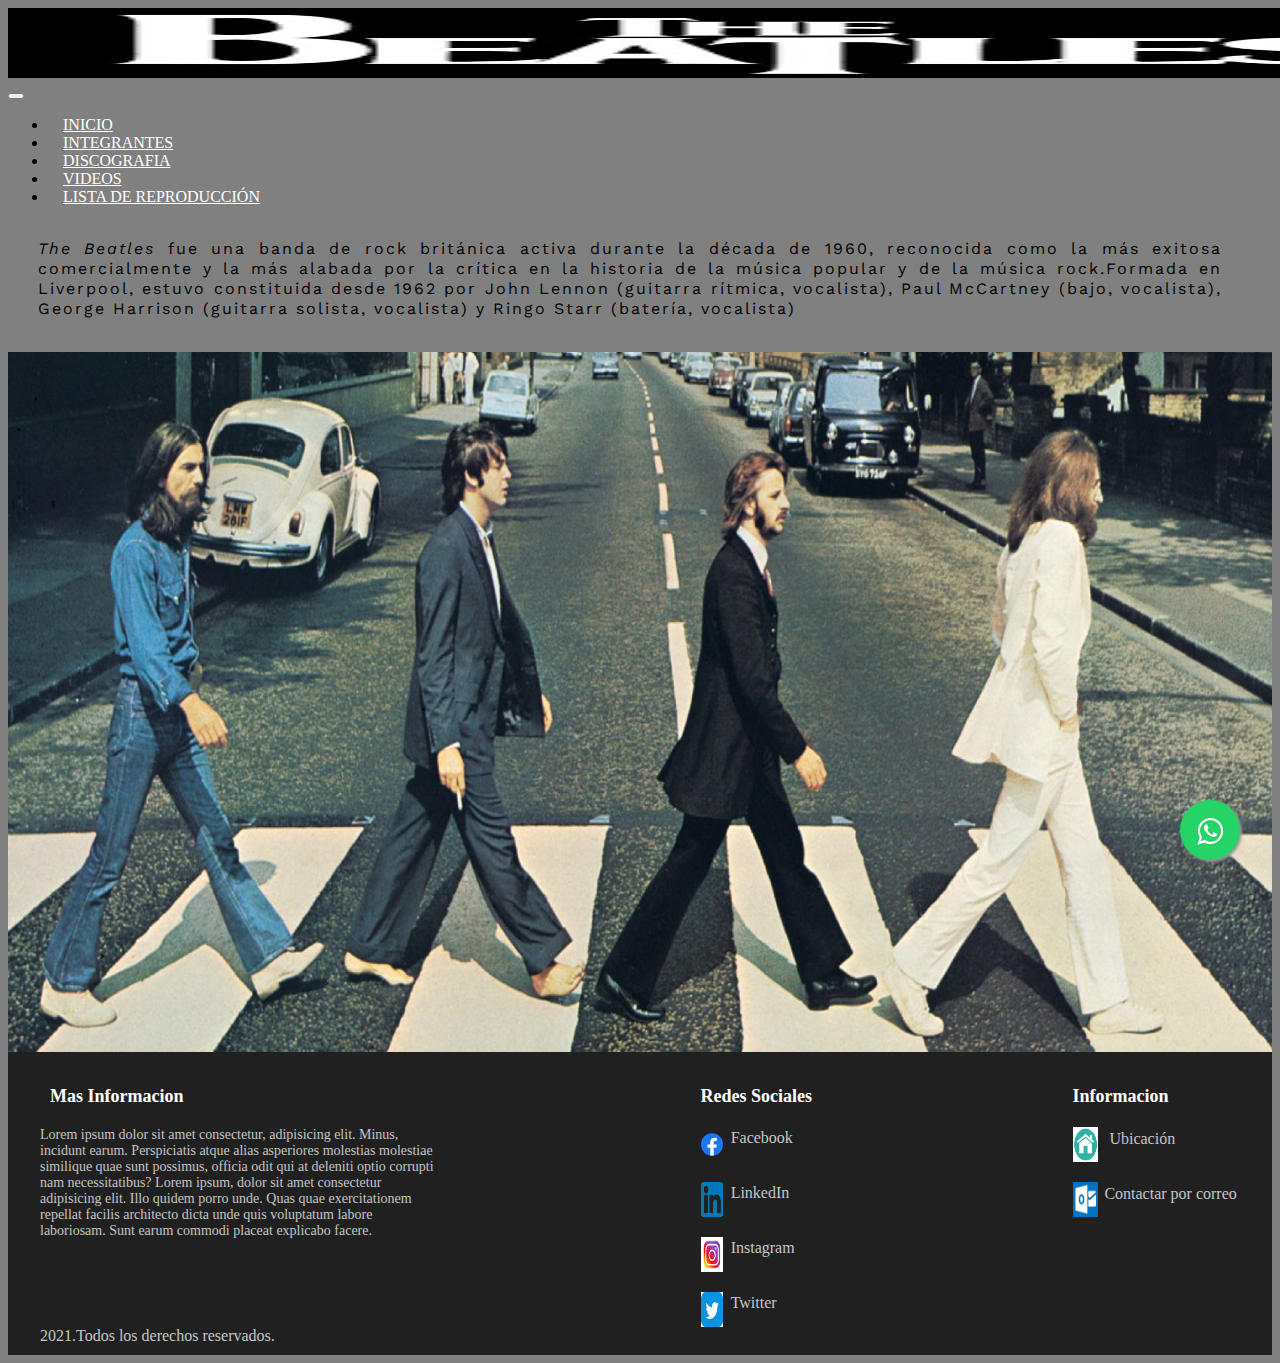
<file: index.html>
<!DOCTYPE html>
<html lang="en">
<head>
    <meta charset="UTF-8">
    <meta http-equiv="X-UA-Compatible" content="IE=edge">
    <meta name="viewport" content="width=device-width, initial-scale=1.0">
    
    <!-- favicon-->
    <link rel="shortcut icon" href="favicon.ico/TheBeatlesIcon.jpg" type="image/x-icon">

    <!-- Meta Tag / frases claves de 70 a 320 caracteres -->
    <meta name="description" content="Primer sitio web oficial de la banda de Rock 
    británica mas popular y reconocida mundialmente, liderada por Pual McCartney y 
    John Lennon">

    <!-- keyWord (18)-->
    <meta name="keywords" content=" The Beatles, Paul McCartney, John Lennon, Ringo Starr, Goerge Harrison
    rock and roll, Liverpool, The Carven Club, banda británica,help, yellow submarine, 
    beatlemania">

    <!-- Open graph-->
    <meta property="og:type" content="website">
    <meta property="og:site_name" content="The Beatles">
    <meta property="og:title" content="The Beatles | banda de rock británica">
    <meta property="og:description" content="Primer sitio web oficial de la banda de Rock 
    británica mas popular y reconocida mundialmente, liderada por Pual McCartney y 
    John Lennon">

    <!--Bootstrap-->
    <link href="https://cdn.jsdelivr.net/npm/bootstrap@5.1.3/dist/css/bootstrap.min.css" rel="stylesheet" integrity="sha384-1BmE4kWBq78iYhFldvKuhfTAU6auU8tT94WrHftjDbrCEXSU1oBoqyl2QvZ6jIW3" crossorigin="anonymous">
    
    <!--CSS-->
    <link rel="stylesheet" href="./css/estilo.css">

    <!-- de 35 a 65 caracteres-->
    <title>The Beatles | banda de rock británica</title>    
</head>
<body>
<!--NAVBAR-->
    <nav class="navbar navbar-expand-lg navbar-dark bg-black">
        <div class="container-fluid">
            <a class="navbar-brand" href="#"><img class="imagen-logo" src="./imagenes/BeatlesLogo.png" alt="logo Beatles"></a>
          <button class="navbar-toggler" type="button" data-bs-toggle="collapse" data-bs-target="#navbarNav" aria-controls="navbarNav" aria-expanded="false" aria-label="Toggle navigation">
            <span class="navbar-toggler-icon"></span>
          </button>
          <div class="collapse navbar-collapse" id="navbarNav">
            <ul class="navbar-nav">
              <li class="nav-item">
                <a class="nav-link active" href="./index.html">Inicio</a>
              </li>
              <li class="nav-item">
                <a class="nav-link active" href="./paginas/cantantes.html">Integrantes</a>
              </li>
              <li class="nav-item">
                <a class="nav-link active" href="./paginas/discos.html">Discografia</a>
              </li>
              <li class="nav-item">
                <a class="nav-link active" href="./paginas/videos.html">Videos</a>
              </li>
              <li class="nav-item">
                <a class="nav-link active" href="./paginas/listaReproduccion.html">Lista de Reproducción</a>
              </li>
            </ul>
          </div>
        </div>
      </nav>
<!-- FIN NAVBAR-->

<!--SECCION PRINCIPAL-->
<section class="seccion-principal">
  <div>
    <p>            
        <em>The Beatles</em> fue una banda de rock británica activa durante la década de 1960, 
        reconocida como la más exitosa comercialmente y la más alabada por la crítica en la 
        historia de la música popular y de la música rock.Formada en Liverpool, estuvo 
        constituida desde 1962 por John Lennon (guitarra rítmica, vocalista), Paul McCartney
        (bajo, vocalista), George Harrison (guitarra solista, vocalista) y Ringo Starr 
        (batería, vocalista)
    </p>
  </div>

  <div>
    <img class="imagen-central" src="imagenes/fondo los beatles.jpg" alt="">
  </div>
</section>




<!--INICIO FOOTER-->
      <footer>
        <div class="contenedor_todo_footer">
            <div class="contenedor">
                <div class="columna_1">
                    <h3> Mas Informacion</h3>
                        <p>
                            Lorem ipsum dolor sit amet consectetur, adipisicing elit. 
                            Minus, incidunt earum. Perspiciatis atque alias asperiores 
                            molestias molestiae similique quae sunt possimus, officia odit 
                            qui at deleniti optio corrupti nam necessitatibus?
                            Lorem ipsum, dolor sit amet consectetur adipisicing elit. Illo 
                            quidem porro unde. Quas quae exercitationem repellat facilis 
                            architecto dicta unde quis voluptatum labore laboriosam. 
                            Sunt earum commodi placeat explicabo facere.
                        </p>
                </div>
                <div class="columna_2">
                    <h3>Redes Sociales</h3>
                    <div class="filas">
                        <img src="./imagenes/Facebook_f_logo_(2019).svg" alt="logo de facebook">
                        <a class="nombreRed" href="https://www.facebook.com" target="blank">Facebook</a>
                    </div>
    
                    <div class="filas">
                        <img src="./imagenes/logolinkedin.png" alt="logo de linkedin">
                        <a class="nombreRed" href="https://ar.linkedin.com" target="blank">LinkedIn</a>                        
                    </div>
    
                    <div class="filas">
                        <img src="imagenes/instagram-1581266_1280.webp" alt="logo instagram">
                        <a class="nombreRed" href="https://www.instagram.com" target="blank">Instagram</a>
                    </div>

                    <div class="filas">
                        <img src="imagenes/twitter.png" alt="logo twitter">
                        <a class="nombreRed" href="https://twitter.com"target="blank">Twitter</a>
                    </div>
                </div>
                <div class="columna_3">
                    <h3>Informacion</h3>
                    <div class="row1">
                        <img src="imagenes/logo direccion1.png" alt="logo direccion">
                        <a class="nombreRed" href="https://www.google.com/maps/embed?pb=!1m14!1m8!1m3!1d4757.000719849113!2d-2.9899091!3d53.4058771!3m2!1i1024!2i768!4f13.1!3m3!1m2!1s0x487b212e349cd1c9%3A0x3b50330ca98cf538!2sThe%20Cavern%20Club!5e0!3m2!1ses!2sar!4v1645475006354!5m2!1ses!2sar" target="blanck">Ubicación</a>
                    </div>
                    <div class="row1">
                        <img src="imagenes/email.jpg" alt="email">
                        <a class="nombreRed1" href="mailto:ricardofornetti@hotmail.com.ar?Subject=Interesado%20en%20la%20página">Contactar por correo</a>
                    </div>

                    <div class="row1">
                        <a href="https://api.whatsapp.com/send?phone=5492604404920&text=Bienvenido a Beatlemania." class="float" target="_blank">
                        <i class="fa fa-whatsapp my-float"></i></a>
                  </div>
                    
                </div>
            </div>

        <div class="contenedor_footer">
            <div class="copyright">
                <label>2021.Todos los derechos reservados.</label>
            </div>
        </div>
      </div>  
    </footer> 
<!--FIN FOOTER-->


    <script src="https://cdn.jsdelivr.net/npm/bootstrap@5.1.3/dist/js/bootstrap.bundle.min.js" integrity="sha384-ka7Sk0Gln4gmtz2MlQnikT1wXgYsOg+OMhuP+IlRH9sENBO0LRn5q+8nbTov4+1p" crossorigin="anonymous"></script>
    <link rel="stylesheet" href="https://maxcdn.bootstrapcdn.com/font-awesome/4.5.0/css/font-awesome.min.css">
</body>
</html>
</file>
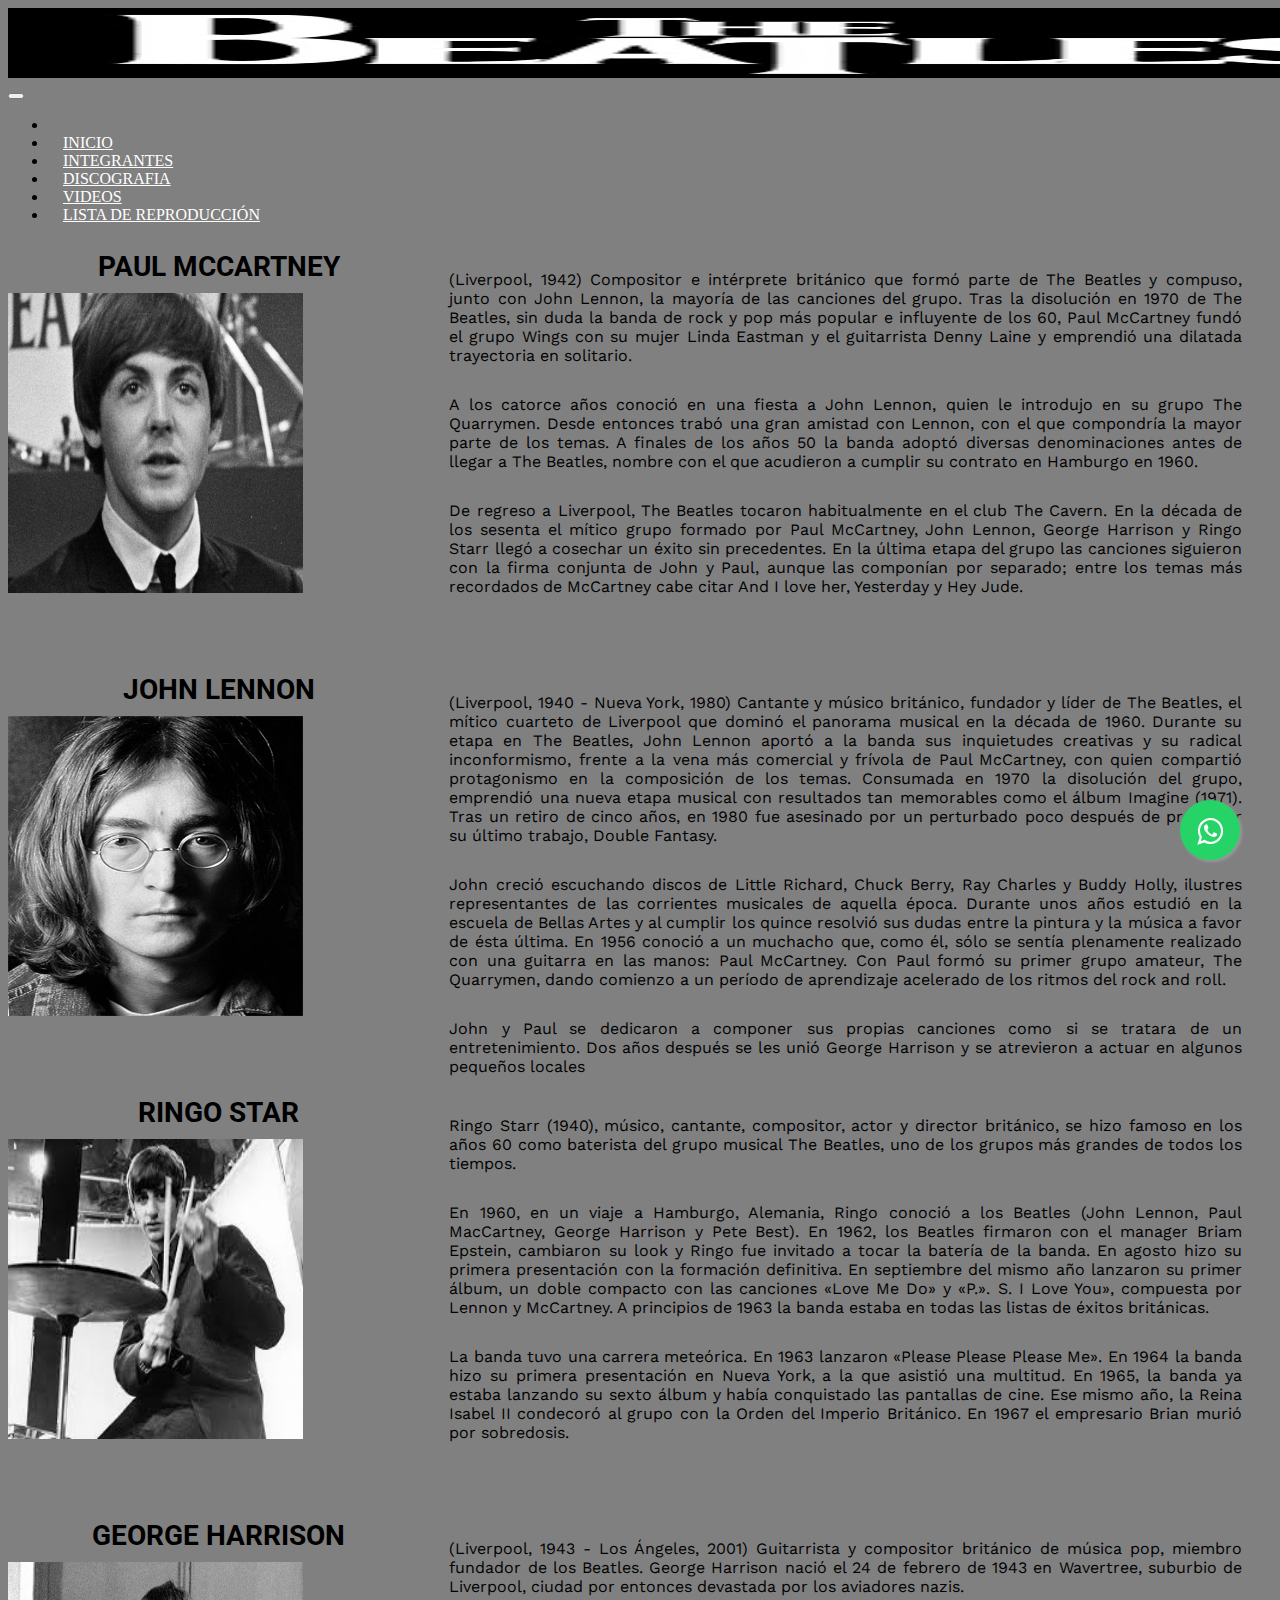
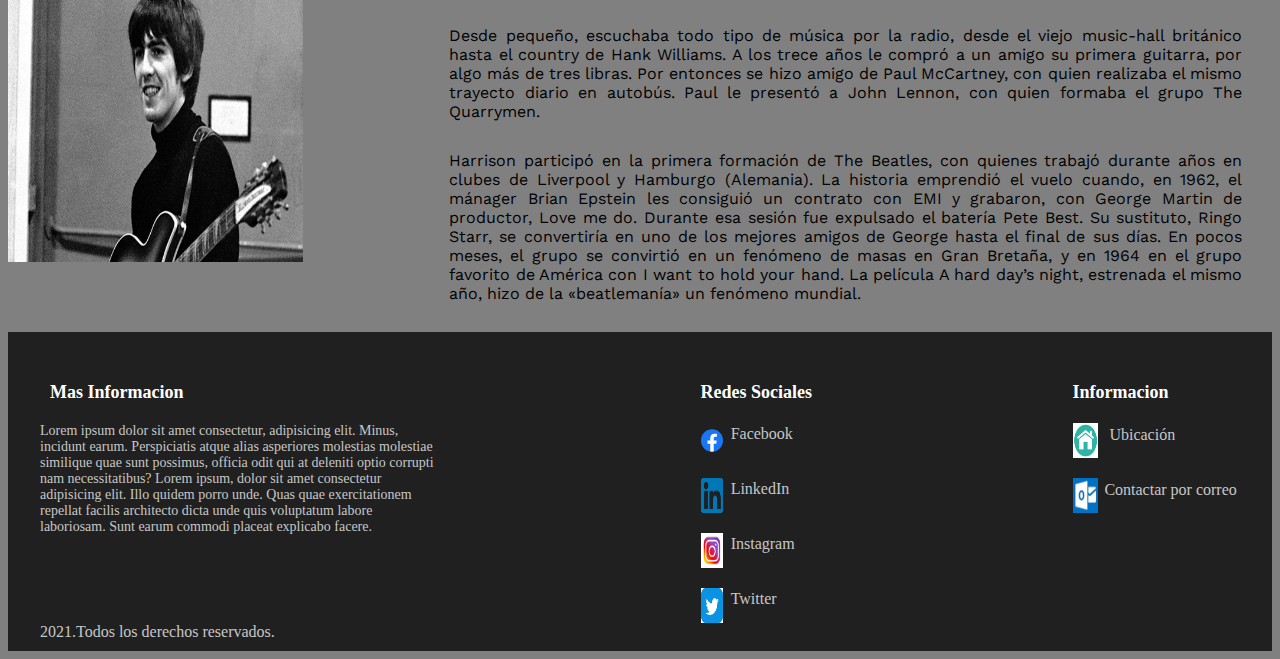
<file: paginas/cantantes.html>
<!DOCTYPE html>
<html lang="en">
<head>
    <meta charset="UTF-8">
    <meta http-equiv="X-UA-Compatible" content="IE=edge">
    <meta name="viewport" content="width=device-width, initial-scale=1.0">
    
    <!-- favicon-->
    <link rel="shortcut icon" href="../favicon.ico/integrantesFavicon.ico" type="image/x-icon">

    <!-- Meta Tag / frases claves de 70 a 320 caracteres -->
    <meta name="description" content="Integrantes de la banda británica de rock The Beatles, 
      compuesta por Paul-McCartney, John Lennon, George Harrinson y Ringo Starr. 
      La banda, formada en la ciudad de Liverpool, dio sus primeros pasos en The Caver Club, 
      un club nocturno de dicha ciudad">

    <!-- keyWord (18)-->
    <meta name="keywords" content=" The Beatles, Paul McCartney, John Lennon, Ringo Starr, Goerge Harrison
      rock and roll, Liverpool, The Carven Club, banda británica, primeros pasos, 
      identidad musical, cantante, compositor,vocalista, guitarrista, baterista, beatlemania">

    <!-- Open graph-->
    <meta property="og:type" content="website">
    <meta property="og:site_name" content="The Beatles">
    <meta property="og:title" content="The Beatles | Integrantes de la banda">
    <meta property="og:description" content="Integrantes de la banda británica de rock The Beatles, 
      compuesta por Paul-McCartney, John Lennon, George Harrinson y Ringo Starr. 
      La banda, formada en la ciudad de Liverpool, dio sus primeros pasos en The Caver Club, 
      un club nocturno de dicha ciudad">


    <!--Bootstrap-->
    <link href="https://cdn.jsdelivr.net/npm/bootstrap@5.1.3/dist/css/bootstrap.min.css" rel="stylesheet" integrity="sha384-1BmE4kWBq78iYhFldvKuhfTAU6auU8tT94WrHftjDbrCEXSU1oBoqyl2QvZ6jIW3" crossorigin="anonymous">
    
    <!--CSS-->
    <link rel="stylesheet" href="../css/estilo.css">

    <title>The Beatles | Integrantes de la banda</title>
</head>
<body>

<!--NAVBAR-->
<nav class="navbar navbar-expand-lg navbar-dark bg-black">
  <div class="container-fluid">
      <a class="navbar-brand" href="#"><img class="imagen-logo" src="../imagenes/BeatlesLogo.png" alt="logo Beatles"></a>
    <button class="navbar-toggler" type="button" data-bs-toggle="collapse" data-bs-target="#navbarNav" aria-controls="navbarNav" aria-expanded="false" aria-label="Toggle navigation">
      <span class="navbar-toggler-icon"></span>
    </button>
    <div class="collapse navbar-collapse" id="navbarNav">
      <ul class="navbar-nav">
        <li class="nav-item">
          <li class="nav-item">
            <a class="nav-link active" href="../index.html">Inicio</a>
          </li>
          <li class="nav-item">
          <a class="nav-link active" href="./cantantes.html">Integrantes</a>
        </li>
        <li class="nav-item">
          <a class="nav-link active" href="./discos.html">Discografia</a>
        </li>
        <li class="nav-item">
          <a class="nav-link active" href="./videos.html">Videos</a>
        </li>
        <li class="nav-item">
          <a class="nav-link active" href="./listaReproduccion.html">Lista de Reproducción</a>
        </li>
      </ul>
    </div>
  </div>
</nav>
<!-- FIN NAVBAR--> 
    



<!--INICIO INTEGRANTES-->

<div class="grid-cantantes text-center">
        <div class="div1 border"> 
          <figcaption class="nombre">paul mccartney</figcaption>
          <img class="foto" src="../imagenes/integrantes/paulMccartney.jpg" alt="foto de Paul-McCartney">
        </div>
        <div class="div2 border">
          <div>
            <article class="article">
              (Liverpool, 1942) Compositor e intérprete británico que formó parte de The Beatles 
              y compuso, junto con John Lennon, la mayoría de las canciones del grupo. Tras la 
              disolución en 1970 de The Beatles, sin duda la banda de rock y pop más popular e 
              influyente de los 60, Paul McCartney fundó el grupo Wings con su mujer Linda Eastman 
              y el guitarrista Denny Laine y emprendió una dilatada trayectoria en solitario.
            </article>
            <article class="article">
              A los catorce años conoció en una fiesta a John Lennon, quien le introdujo en su 
              grupo The Quarrymen. Desde entonces trabó una gran amistad con Lennon, con el que 
              compondría la mayor parte de los temas. A finales de los años 50 la banda adoptó 
              diversas denominaciones antes de llegar a The Beatles, nombre con el que acudieron 
              a cumplir su contrato en Hamburgo en 1960.
            </article>
            <article class="article">
              De regreso a Liverpool, The Beatles tocaron habitualmente en el club The Cavern. 
              En la década de los sesenta el mítico grupo formado por Paul McCartney, 
              John Lennon, George Harrison y Ringo Starr llegó a cosechar un éxito sin 
              precedentes. En la última etapa del grupo las canciones siguieron con la firma 
              conjunta de John y Paul, aunque las componían por separado; entre los temas más 
              recordados de McCartney cabe citar And I love her, Yesterday y Hey Jude. 
            </article>
          </div> 
        </div>
        <div class="div3 div1 border"> 
          <figcaption class="nombre">JOHN LENNON</figcaption>
          <img class="foto" src="../imagenes/integrantes/johnLennon.jpg" alt="foto John Lennon">
        </div>
        <div class="div4 div2 border"> 
          <div>
            <article class="article">
              (Liverpool, 1940 - Nueva York, 1980) Cantante y músico británico, fundador y 
              líder de The Beatles, el mítico cuarteto de Liverpool que dominó el panorama 
              musical en la década de 1960. Durante su etapa en The Beatles, John Lennon aportó 
              a la banda sus inquietudes creativas y su radical inconformismo, frente a la vena 
              más comercial y frívola de Paul McCartney, con quien compartió protagonismo en la 
              composición de los temas. Consumada en 1970 la disolución del grupo, emprendió una 
              nueva etapa musical con resultados tan memorables como el álbum Imagine (1971). 
              Tras un retiro de cinco años, en 1980 fue asesinado por un perturbado poco después 
              de presentar su último trabajo, Double Fantasy.  
            </article>
            <article class="article">
              John creció escuchando discos de Little Richard, Chuck Berry, Ray Charles y Buddy 
              Holly, ilustres representantes de las corrientes musicales de aquella época. 
              Durante unos años estudió en la escuela de Bellas Artes y al cumplir los quince 
              resolvió sus dudas entre la pintura y la música a favor de ésta última. 
              En 1956 conoció a un muchacho que, como él, sólo se sentía plenamente realizado 
              con una guitarra en las manos: Paul McCartney. Con Paul formó su primer grupo 
              amateur, The Quarrymen, dando comienzo a un período de aprendizaje acelerado de los 
              ritmos del rock and roll.
            </article>
            <article class="article">
              John y Paul se dedicaron a componer sus propias canciones como si se tratara de 
              un entretenimiento. Dos años después se les unió George Harrison y se atrevieron a 
              actuar en algunos pequeños locales
            </article>
          </div>
        </div>
        <div class="div5 div1 border"> 
          <figcaption class="nombre">ringo star</figcaption>
          <img class="foto" src="../imagenes/integrantes/Ringo.jpg" alt="foto de Ringo Star">
        </div>
        <div class="div6 div2 border"> 
          <div>
            <article class="article">
              Ringo Starr (1940), músico, cantante, compositor, actor y director británico, 
              se hizo famoso en los años 60 como baterista del grupo musical The Beatles, uno de 
              los grupos más grandes de todos los tiempos.
            </article>
            <article class="article">
              En 1960, en un viaje a Hamburgo, Alemania, Ringo conoció a los Beatles 
              (John Lennon, Paul MacCartney, George Harrison y Pete Best). En 1962, los Beatles 
              firmaron con el manager Briam Epstein, cambiaron su look y Ringo fue invitado a 
              tocar la batería de la banda. En agosto hizo su primera presentación con la 
              formación definitiva. En septiembre del mismo año lanzaron su primer álbum, un 
              doble compacto con las canciones «Love Me Do» y «P.». S. I Love You», compuesta 
              por Lennon y McCartney. A principios de 1963 la banda estaba en todas las listas 
              de éxitos británicas.
            </article>
            <article class="article">
              La banda tuvo una carrera meteórica. En 1963 lanzaron «Please Please Please Me». 
              En 1964 la banda hizo su primera presentación en Nueva York, a la que asistió una 
              multitud. En 1965, la banda ya estaba lanzando su sexto álbum y había conquistado 
              las pantallas de cine. Ese mismo año, la Reina Isabel II condecoró al grupo con la 
              Orden del Imperio Británico. En 1967 el empresario Brian murió por sobredosis.
            </article>
          </div>
        </div>
        <div class="div7 div1 border"> 
          <figcaption class="nombre">george harrison</figcaption>
          <img class="foto" src="../imagenes/integrantes/georgeHarrinson.jpg" alt="foto de George Harrinson">
        </div>
        <div class="div8 div2 border"> 
          <article class="article">
            (Liverpool, 1943 - Los Ángeles, 2001) Guitarrista y compositor británico 
            de música pop, miembro fundador de los Beatles. George Harrison nació el 
            24 de febrero de 1943 en Wavertree, suburbio de Liverpool, ciudad por 
            entonces devastada por los aviadores nazis.
          </article>
          <article class="article">
            Desde pequeño, escuchaba todo tipo de música por la radio, desde el viejo 
            music-hall británico hasta el country de Hank Williams. A los trece años 
            le compró a un amigo su primera guitarra, por algo más de tres libras. 
            Por entonces se hizo amigo de Paul McCartney, con quien realizaba el mismo 
            trayecto diario en autobús. Paul le presentó a John Lennon, con quien 
            formaba el grupo The Quarrymen.
          </article>             
          <article class="article">
            Harrison participó en la primera formación de The Beatles, con quienes 
            trabajó durante años en clubes de Liverpool y Hamburgo (Alemania). 
            La historia emprendió el vuelo cuando, en 1962, el mánager Brian Epstein 
            les consiguió un contrato con EMI y grabaron, con George Martin de 
            productor, Love me do. Durante esa sesión fue expulsado el batería Pete 
            Best. Su sustituto, Ringo Starr, se convertiría en uno de los mejores 
            amigos de George hasta el final de sus días. En pocos meses, el grupo se 
            convirtió en un fenómeno de masas en Gran Bretaña, y en 1964 en el grupo 
            favorito de América con I want to hold your hand. La película A hard day’s 
            night, estrenada el mismo año, hizo de la «beatlemanía» un fenómeno mundial.
          </article>
        </div>
    </div>
    
<!--FIN INTEGRANTES-->

<!--INICIO FOOTER-->
<footer>
  <div class="contenedor_todo_footer">
      <div class="contenedor">
          <div class="columna_1">
              <h3> Mas Informacion</h3>
                  <p>
                      Lorem ipsum dolor sit amet consectetur, adipisicing elit. 
                      Minus, incidunt earum. Perspiciatis atque alias asperiores 
                      molestias molestiae similique quae sunt possimus, officia odit 
                      qui at deleniti optio corrupti nam necessitatibus?
                      Lorem ipsum, dolor sit amet consectetur adipisicing elit. Illo 
                      quidem porro unde. Quas quae exercitationem repellat facilis 
                      architecto dicta unde quis voluptatum labore laboriosam. 
                      Sunt earum commodi placeat explicabo facere.
                  </p>
          </div>
          <div class="columna_2">
              <h3>Redes Sociales</h3>
              <div class="filas">
                  <img src="../imagenes/Facebook_f_logo_(2019).svg" alt="logo de facebook">
                  <a class="nombreRed" href="https://www.facebook.com" target="blank">Facebook</a>
              </div>

              <div class="filas">
                  <img src="../imagenes/logolinkedin.png" alt="logo de linkedin">
                  <a class="nombreRed" href="https://ar.linkedin.com" target="blank">LinkedIn</a>                        
              </div>

              <div class="filas">
                  <img src="../imagenes/instagram-1581266_1280.webp" alt="logo instagram">
                  <a class="nombreRed" href="https://www.instagram.com" target="blank">Instagram</a>
              </div>

              <div class="filas">
                  <img src="../imagenes/twitter.png" alt="logo twitter">
                  <a class="nombreRed" href="https://twitter.com"target="blank">Twitter</a>
              </div>
          </div>
          <div class="columna_3">
              <h3>Informacion</h3>
              <div class="row1">
                  <img src="../imagenes/logo direccion1.png" alt="logo direccion">
                  <a class="nombreRed" href="https://www.google.com/maps/embed?pb=!1m14!1m8!1m3!1d4757.000719849113!2d-2.9899091!3d53.4058771!3m2!1i1024!2i768!4f13.1!3m3!1m2!1s0x487b212e349cd1c9%3A0x3b50330ca98cf538!2sThe%20Cavern%20Club!5e0!3m2!1ses!2sar!4v1645475006354!5m2!1ses!2sar" target="blanck">Ubicación</a>
              </div>
              <div class="row1">
                  <img src="../imagenes/email.jpg" alt="email">
                  <a class="nombreRed1" href="mailto:ricardofornetti@hotmail.com.ar?Subject=Interesado%20en%20la%20página">Contactar por correo</a>
              </div>

              <div class="row1">
                  <a href="https://api.whatsapp.com/send?phone=5492604404920&text=Bienvenido a Beatlemania." class="float" target="_blank">
                  <i class="fa fa-whatsapp my-float"></i></a>
            </div>
              
          </div>
      </div>

  <div class="contenedor_footer">
      <div class="copyright">
          <label>2021.Todos los derechos reservados.</label>
      </div>
  </div>
</div>  
</footer> 
<!--FIN FOOTER-->


<script src="https://cdn.jsdelivr.net/npm/bootstrap@5.1.3/dist/js/bootstrap.bundle.min.js" integrity="sha384-ka7Sk0Gln4gmtz2MlQnikT1wXgYsOg+OMhuP+IlRH9sENBO0LRn5q+8nbTov4+1p" crossorigin="anonymous"></script>
<link rel="stylesheet" href="https://maxcdn.bootstrapcdn.com/font-awesome/4.5.0/css/font-awesome.min.css">
</body>
</html>
</file>
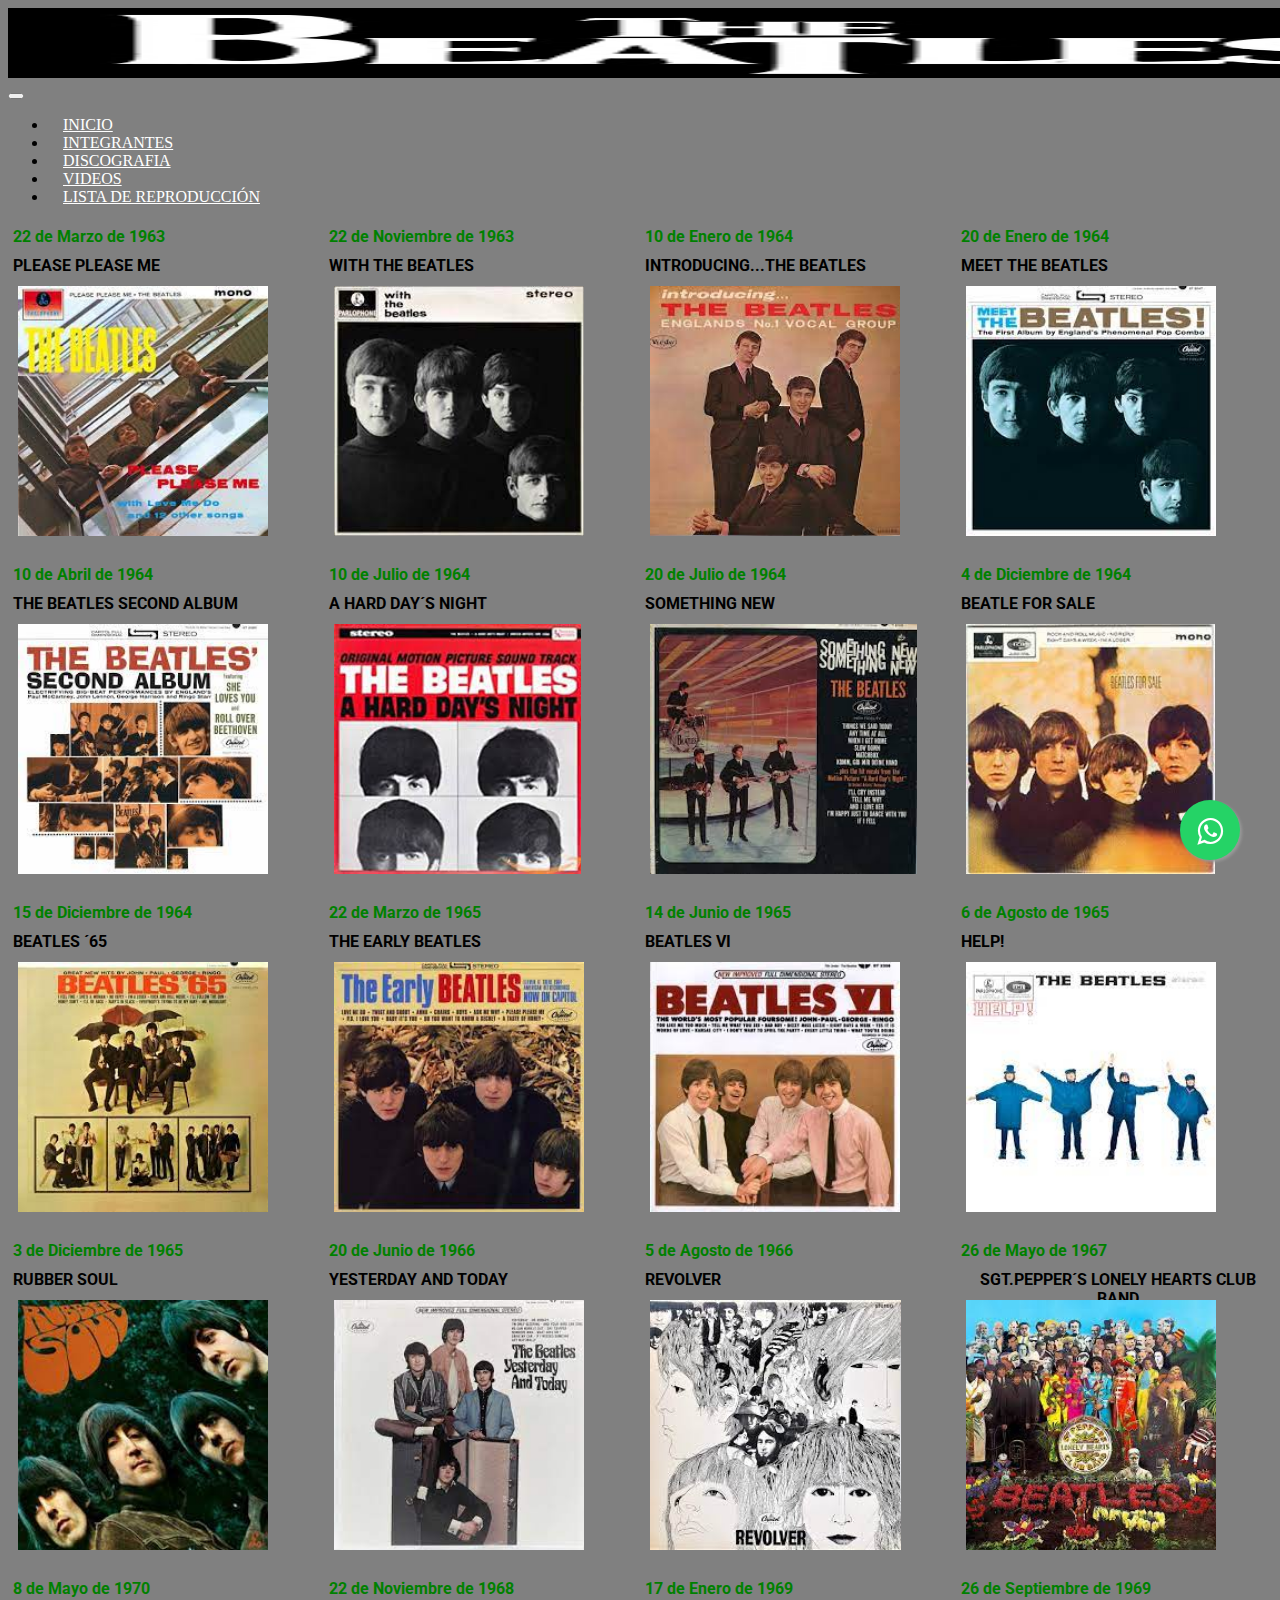
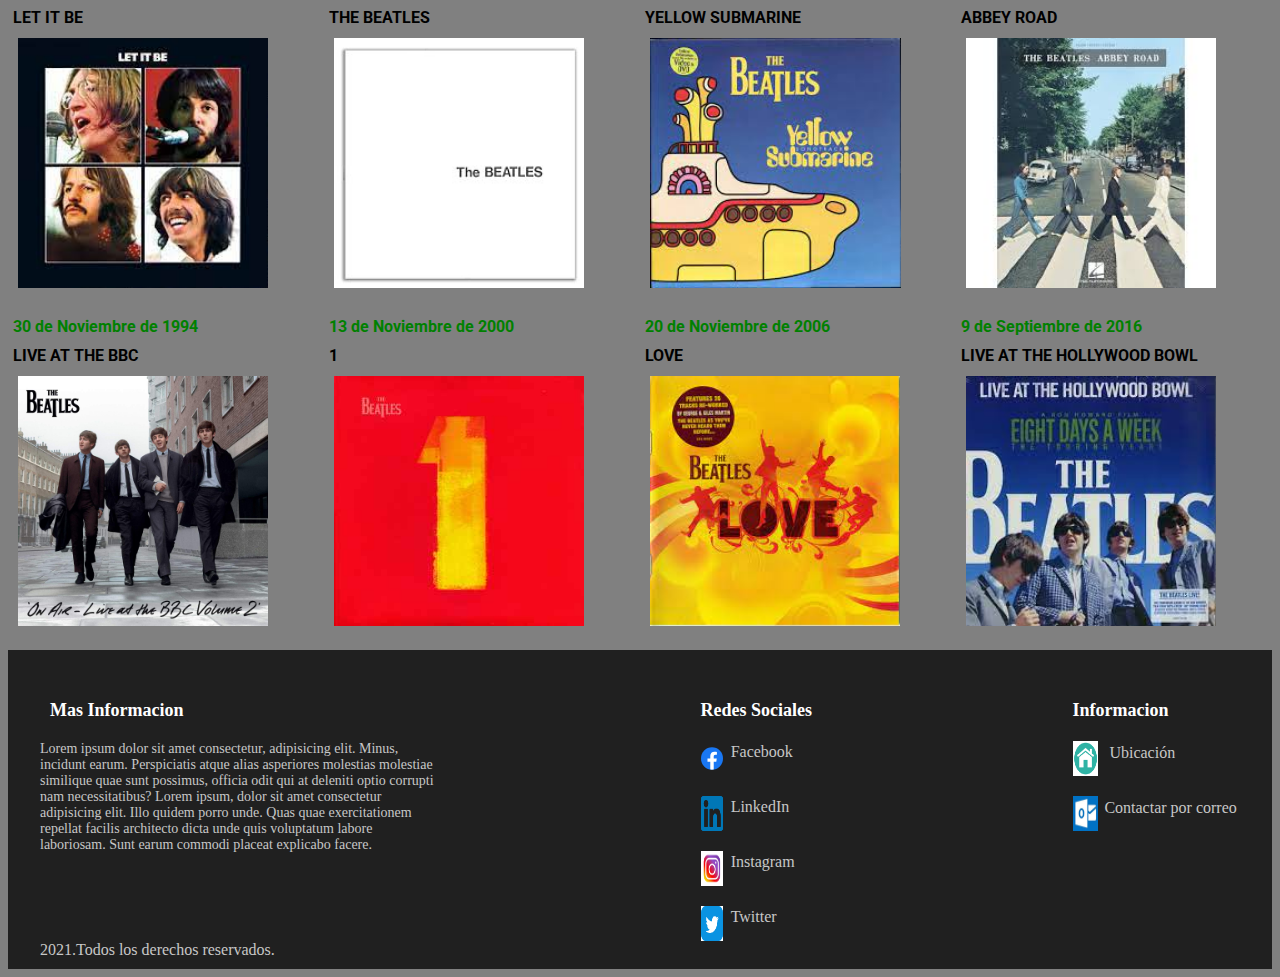
<file: paginas/discos.html>
<!DOCTYPE html>
<html lang="en">
<head>
    <meta charset="UTF-8">
    <meta http-equiv="X-UA-Compatible" content="IE=edge">
    <meta name="viewport" content="width=device-width, initial-scale=1.0">
    
    <!-- favicon-->
    <link rel="shortcut icon" href="../favicon.ico/discografiaFavicon.ico" type="image/x-icon">
    
    <!-- Meta Tag / frases claves de 70 a 320 caracteres -->
    <meta name="description" content="Desde su lanzamiento en el año 1962 hasta su ruptra 
    en 1970, la banda lanzó 17 discos, dejando un extenso legado para la historia de la 
    musica. Desde Please, please me, disco que lanzó a la banda a la fama en 1962 
    hasta su despedida con el disco Let It Be en 1970, la discografía completa de The 
    Beatles se conforma por 17 discos. La obra de The Beatles sin lugar a dudas ocupa un 
    lugar imborrable en la historia de la música">

    <!-- keyWord (18)-->
    <meta name="keywords" content=" The Beatles, Paul McCartney, John Lennon, Ringo Starr, Goerge Harrison
    rock and roll, Liverpool, The Carven Club, banda británica, discografia, lanzamiento, 
    Please please me, Let It Be, Abbey Road, cuatro fabulosos, beatlemania">

    <!-- Open graph-->
    <meta property="og:type" content="website">
    <meta property="og:site_name" content="The Beatles">
    <meta property="og:title" content="The Beatles | Integrantes de la banda">
    <meta property="og:description" content="Desde su lanzamiento en el año 1962 hasta su ruptra 
    en 1970, la banda lanzó 17 discos, dejando un extenso legado para la historia de la 
    musica. Desde Please, please me, disco que lanzó a la banda a la fama en 1962 
    hasta su despedida con el disco Let It Be en 1970, la discografía completa de The 
    Beatles se conforma por 17 discos. La obra de The Beatles sin lugar a dudas ocupa un 
    lugar imborrable en la historia de la música">

    <!--Bootstrap-->
    <link href="https://cdn.jsdelivr.net/npm/bootstrap@5.1.3/dist/css/bootstrap.min.css" rel="stylesheet" integrity="sha384-1BmE4kWBq78iYhFldvKuhfTAU6auU8tT94WrHftjDbrCEXSU1oBoqyl2QvZ6jIW3" crossorigin="anonymous">
    
    <!--CSS-->
    <link rel="stylesheet" href="../css/estilo.css">
    
    <title>The Beatles | Discografia completa de la banda</title>
</head>
<body>
<!--NAVBAR-->
<nav class="navbar navbar-expand-lg navbar-dark bg-black">
    <div class="container-fluid">
        <a class="navbar-brand" href="#"><img class="imagen-logo" src="../imagenes/BeatlesLogo.png" alt="logo Beatles"></a>
      <button class="navbar-toggler" type="button" data-bs-toggle="collapse" data-bs-target="#navbarNav" aria-controls="navbarNav" aria-expanded="false" aria-label="Toggle navigation">
        <span class="navbar-toggler-icon"></span>
      </button>
      <div class="collapse navbar-collapse" id="navbarNav">
        <ul class="navbar-nav">
            <li class="nav-item">
                <a class="nav-link active" href="../index.html">Inicio</a>
            </li>
          <li class="nav-item">
            <a class="nav-link active" href="./cantantes.html">Integrantes</a>
          </li>
          <li class="nav-item">
            <a class="nav-link active" href="./discos.html">Discografia</a>
          </li>
          <li class="nav-item">
            <a class="nav-link active" href="./videos.html">Videos</a>
          </li>
          <li class="nav-item">
            <a class="nav-link active" href="./listaReproduccion.html">Lista de Reproducción</a>
          </li>              
        </ul>
      </div>
    </div>
  </nav>
<!-- FIN NAVBAR-->    


<!--INICIO DISCOGRAFIA-->
<div class="discos text-center">
    <div class="div1 border"> 
        <figcaption class="fecha">22 de Marzo de 1963</figcaption>
        <figcaption class="titulo">Please Please Me</figcaption> 
        <img class="imagen animaciones" src="../imagenes/discos/PleaseMe.jpg" alt="disco please me">
    </div>
    <div class="div2 div1 border"> 
        <figcaption class="fecha">10 de Abril de 1964</figcaption>
        <figcaption class="titulo">The Beatles Second Album</figcaption> 
        <img class="imagen animaciones" src="../imagenes/discos/secondAlbun.jpg" alt="disco The Beatles Second Album">
    </div>
    <div class="div3 div1 border"> 
        <figcaption class="fecha"> 15 de Diciembre de 1964</figcaption>
        <figcaption class="titulo">Beatles ´65</figcaption> 
        <img class="imagen animaciones" src="../imagenes/discos/beatle65.jpg" alt="Beatles ´65">
    </div>
    <div class="div4 div1 border"> 
        <figcaption class="fecha">3 de Diciembre de 1965</figcaption>
        <figcaption class="titulo">Rubber Soul</figcaption> 
        <img class="imagen animaciones" src="../imagenes/discos/rubber.jpg" alt="Rubber Soul">
    </div>
    <div class="div5 div1 border"> 
        <figcaption class="fecha">22 de Marzo de 1965</figcaption>
        <figcaption class="titulo">The Early Beatles</figcaption> 
        <img class="imagen animaciones" src="../imagenes/discos/theEarlyBeatles.jpg" alt="The Early Beatles">
    </div>
    <div class="div6 div1 border"> 
        <figcaption class="fecha">20 de Junio de 1966</figcaption>
        <figcaption class="titulo">Yesterday and Today</figcaption>
        <img class="imagen animaciones" src="../imagenes/discos/yesterday.jpg" alt="Yesterday and Today">
    </div>
    <div class="div7 div1 border"> 
        <figcaption class="fecha">22 de Noviembre de 1963</figcaption>
        <figcaption class="titulo">With The Beatles</figcaption> 
        <img class="imagen animaciones" src="../imagenes/discos/withTheBeatles.jpg" alt="">
    </div>
    <div class="div8 div1 border"> 
        <figcaption class="fecha">10 de Julio de 1964</figcaption>
        <figcaption class="titulo">A Hard Day´s Night</figcaption>  
        <img class="imagen animaciones" src="../imagenes/discos/aHard.jpg" alt="disco A Hard Day´s Night">
    </div>
    <div class="div9 div1 border">
        <figcaption class="fecha"> 8 de Mayo de 1970</figcaption>
        <figcaption class="titulo">Let It Be</figcaption>  
        <img class="imagen animaciones" src="../imagenes/discos/letItBe.jpg" alt="Let It Be">
    </div>
    <div class="div10 div1 border"> 
        <figcaption class="fecha">30 de Noviembre de 1994</figcaption>
        <figcaption class="titulo">Live at the BBC</figcaption> 
        <img class="imagen animaciones" src="../imagenes/discos/liveAtTheBbc.jpg" alt="live at the bbc">
    </div>
    <div class="div11 div1 border"> 
        <figcaption class="fecha"> 22 de Noviembre de 1968</figcaption>
        <figcaption class="titulo">The BEATLES</figcaption> 
        <img class="imagen animaciones" src="../imagenes/discos/TheBeatles.png" alt="The BEATLES">
    </div>
    <div class="div12 div1 border"> 
        <figcaption class="fecha">13 de Noviembre de 2000</figcaption>
        <figcaption class="titulo">1</figcaption> 
        <img class="imagen animaciones" src="../imagenes/discos/one.jpg" alt="Abbey Road">
    </div>
    <div class="div13 div1 border"> 
    <figcaption class="fecha">10 de Enero de 1964</figcaption>
    <figcaption class="titulo">Introducing...The Beatles</figcaption> 
    <img class="imagen animaciones" src="../imagenes/discos/introducing.jpg" alt="introducing the beatles">
    </div>
    <div class="div14 div1 border"> 
        <figcaption class="fecha">20 de Julio de 1964</figcaption>
        <figcaption class="titulo">Something New</figcaption> 
        <img class="imagen animaciones" src="../imagenes/discos/something.jpg" alt="Something New">
    </div>
    <div class="div15 div1 border"> 
        <figcaption class="fecha">14 de Junio de 1965</figcaption>
        <figcaption class="titulo">Beatles VI</figcaption> 
        <img class="imagen animaciones" src="../imagenes/discos/beatlesVI.jpg" alt="Beatles VI">
    </div>
    <div class="div16 div1 border"> 
        <figcaption class="fecha"> 5 de Agosto de 1966</figcaption>
        <figcaption class="titulo"> Revolver</figcaption> 
        <img class="imagen animaciones" src="../imagenes/discos/revolver.jpg" alt="Revolver">
    </div>
    <div class="div17 div1 border"> 
        <figcaption class="fecha"> 17 de Enero de 1969</figcaption>
        <figcaption class="titulo">Yellow Submarine</figcaption> 
        <img class="imagen animaciones" src="../imagenes/discos/yellow.jpg" alt="Yellow Submarine">
    </div>
    <div class="div18 div1 border"> 
        <figcaption class="fecha"> 20 de Noviembre de 2006</figcaption>
        <figcaption class="titulo">Love</figcaption> 
        <img class="imagen animaciones" src="../imagenes/discos/love.jpg" alt="Love">
    </div>
    <div class="div19 div1 border"> 
        <figcaption class="fecha">20 de Enero de 1964</figcaption>
        <figcaption class="titulo">Meet The Beatles</figcaption> 
        <img class="imagen animaciones" src="../imagenes/discos/meet.jpg" alt="Meet The Beatles">
    </div>
    <div class="div20 div1 border"> 
        <figcaption class="fecha">4 de Diciembre de 1964</figcaption>
        <figcaption class="titulo">Beatle for Sale</figcaption> 
        <img class="imagen animaciones" src="../imagenes/discos/beatleForSale.jpg" alt="Beatle for Sale">
    </div>
    <div class="div21 div1 border"> 
        <figcaption class="fecha">6 de Agosto de 1965</figcaption>
        <figcaption class="titulo">Help!</figcaption> 
        <img class="imagen animaciones" src="../imagenes/discos/help.jpg" alt="Help!">
    </div>
    <div class="div22 div1 border"> 
        <figcaption class="fecha"> 26 de Mayo de 1967</figcaption>
        <figcaption class="titulo">Sgt.Pepper´s Lonely Hearts Club Band</figcaption> 
        <img class="imagen animaciones" src="../imagenes/discos/sgt.jpg" alt="Sgt.Pepper´s Lonely Hearts Club Band">
    </div>
    <div class="div23 div1 border"> 
        <figcaption class="fecha"> 26 de Septiembre de 1969</figcaption>
        <figcaption class="titulo">Abbey Road</figcaption> 
        <img class="imagen animaciones" src="../imagenes/discos/abbey.jpg" alt="Abbey Road">
    </div>
    <div class="div24 div1 border"> 
        <figcaption class="fecha">9 de Septiembre de 2016 </figcaption>
        <figcaption class="titulo">Live at the Hollywood Bowl</figcaption> 
        <img class="imagen animaciones" src="../imagenes/discos/liveAtTheHollywood.jpg" alt="live at the hollywood">
    </div> 
</div> 
<!--FIN DISCOGRAFIA-->

<!--INICIO FOOTER-->
<footer>
    <div class="contenedor_todo_footer">
        <div class="contenedor">
            <div class="columna_1">
                <h3> Mas Informacion</h3>
                    <p>
                        Lorem ipsum dolor sit amet consectetur, adipisicing elit. 
                        Minus, incidunt earum. Perspiciatis atque alias asperiores 
                        molestias molestiae similique quae sunt possimus, officia odit 
                        qui at deleniti optio corrupti nam necessitatibus?
                        Lorem ipsum, dolor sit amet consectetur adipisicing elit. Illo 
                        quidem porro unde. Quas quae exercitationem repellat facilis 
                        architecto dicta unde quis voluptatum labore laboriosam. 
                        Sunt earum commodi placeat explicabo facere.
                    </p>
            </div>
            <div class="columna_2">
                <h3>Redes Sociales</h3>
                <div class="filas">
                    <img src="../imagenes/Facebook_f_logo_(2019).svg" alt="logo de facebook">
                    <a class="nombreRed" href="https://www.facebook.com" target="blank">Facebook</a>
                </div>
  
                <div class="filas">
                    <img src="../imagenes/logolinkedin.png" alt="logo de linkedin">
                    <a class="nombreRed" href="https://ar.linkedin.com" target="blank">LinkedIn</a>                        
                </div>
  
                <div class="filas">
                    <img src="../imagenes/instagram-1581266_1280.webp" alt="logo instagram">
                    <a class="nombreRed" href="https://www.instagram.com" target="blank">Instagram</a>
                </div>
  
                <div class="filas">
                    <img src="../imagenes/twitter.png" alt="logo twitter">
                    <a class="nombreRed" href="https://twitter.com"target="blank">Twitter</a>
                </div>
            </div>
            <div class="columna_3">
                <h3>Informacion</h3>
                <div class="row1">
                    <img src="../imagenes/logo direccion1.png" alt="logo direccion">
                    <a class="nombreRed" href="https://www.google.com/maps/embed?pb=!1m14!1m8!1m3!1d4757.000719849113!2d-2.9899091!3d53.4058771!3m2!1i1024!2i768!4f13.1!3m3!1m2!1s0x487b212e349cd1c9%3A0x3b50330ca98cf538!2sThe%20Cavern%20Club!5e0!3m2!1ses!2sar!4v1645475006354!5m2!1ses!2sar" target="blanck">Ubicación</a>
                </div>
                <div class="row1">
                    <img src="../imagenes/email.jpg" alt="email">
                    <a class="nombreRed1" href="mailto:ricardofornetti@hotmail.com.ar?Subject=Interesado%20en%20la%20página">Contactar por correo</a>
                </div>
  
                <div class="row1">
                    <a href="https://api.whatsapp.com/send?phone=5492604404920&text=Bienvenido a Beatlemania." class="float" target="_blank">
                    <i class="fa fa-whatsapp my-float"></i></a>
              </div>
                
            </div>
        </div>
  
    <div class="contenedor_footer">
        <div class="copyright">
            <label>2021.Todos los derechos reservados.</label>
        </div>
    </div>
  </div>  
  </footer> 
  <!--FIN FOOTER-->
  
  
  <script src="https://cdn.jsdelivr.net/npm/bootstrap@5.1.3/dist/js/bootstrap.bundle.min.js" integrity="sha384-ka7Sk0Gln4gmtz2MlQnikT1wXgYsOg+OMhuP+IlRH9sENBO0LRn5q+8nbTov4+1p" crossorigin="anonymous"></script>
  <link rel="stylesheet" href="https://maxcdn.bootstrapcdn.com/font-awesome/4.5.0/css/font-awesome.min.css">
  </body>
  </html>
</file>
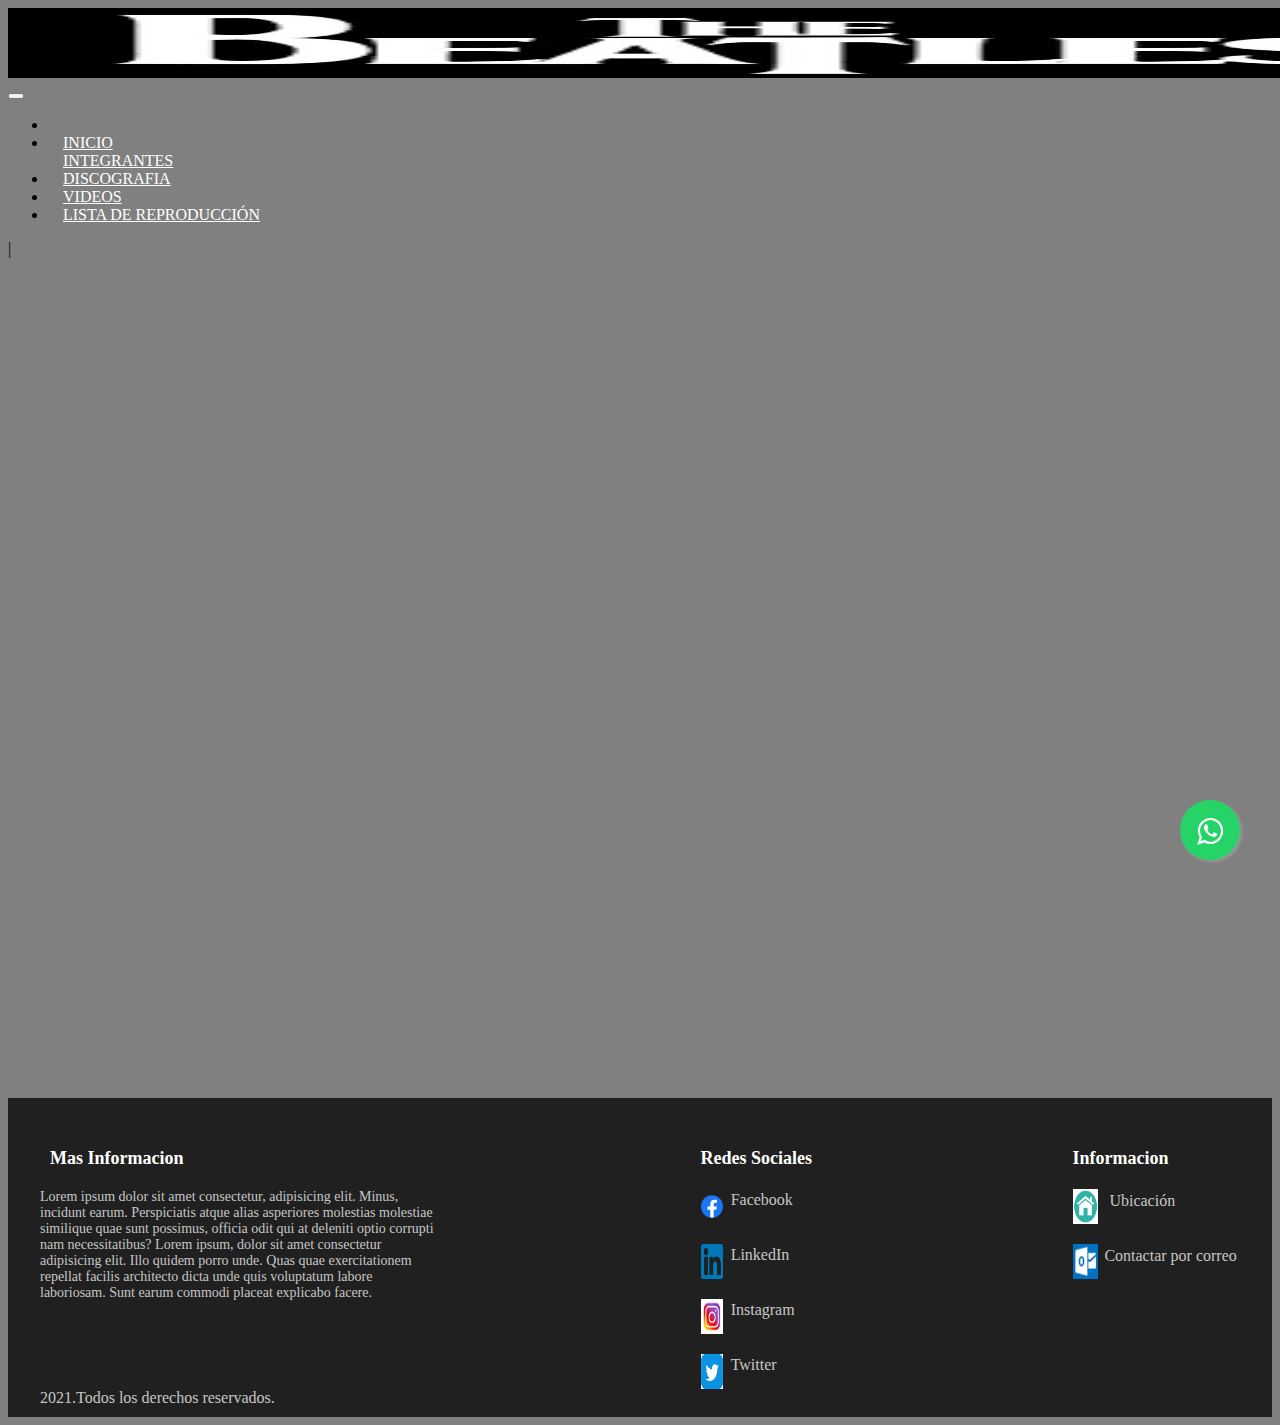
<file: paginas/listaReproduccion.html>
<!DOCTYPE html>
<html lang="en">
<head>
    <meta charset="UTF-8">
    <meta http-equiv="X-UA-Compatible" content="IE=edge">
    <meta name="viewport" content="width=device-width, initial-scale=1.0">

    <!-- favicon-->
    <link rel="shortcut icon" href="../favicon.ico/listaReproduccion.ico" type="image/x-icon">

    <!-- Meta Tag / frases claves de 70 a 320 caracteres -->
    <meta name="description" content="A lo largo de su extensa trayectoria, la banda de 
    rock The Beatles, compuso mas de 211 canciones entre los años 1962 y 1970">

    <!-- keyWord (18)-->
    <meta name="keywords" content=" The Beatles, Paul McCartney, John Lennon, Ringo Starr, Goerge Harrison
    rock and roll, Liverpool, The Carven Club, cuatro fabulosos, discografia, conciertos, 
    gira, azotea, edificio, apple corps, banda britanica, beatlemania">

    <!-- Open graph-->
    <meta property="og:type" content="website">
    <meta property="og:site_name" content="The Beatles">
    <meta property="og:title" content="The Beatles | Integrantes de la banda">
    <meta property="og:description" content="A lo largo de su extensa trayectoria, la banda de 
    rock The Beatles, compuso mas de 211 canciones entre los años 1962 y 1970">

    
    <!--Bootstrap-->
    <link href="https://cdn.jsdelivr.net/npm/bootstrap@5.1.3/dist/css/bootstrap.min.css" rel="stylesheet" integrity="sha384-1BmE4kWBq78iYhFldvKuhfTAU6auU8tT94WrHftjDbrCEXSU1oBoqyl2QvZ6jIW3" crossorigin="anonymous">
    <!--CSS-->
    <link rel="stylesheet" href="../css/estilo.css">

    <title>The Beatles | Lista de Reproducción</title>
    
</head>
<body>
<!--NAVBAR-->
<nav class="navbar navbar-expand-lg navbar-dark bg-black">
  <div class="container-fluid">
      <a class="navbar-brand" href="#"><img class="imagen-logo" src="../imagenes/BeatlesLogo.png" alt="logo Beatles"></a>
    <button class="navbar-toggler" type="button" data-bs-toggle="collapse" data-bs-target="#navbarNav" aria-controls="navbarNav" aria-expanded="false" aria-label="Toggle navigation">
      <span class="navbar-toggler-icon"></span>
    </button>
    <div class="collapse navbar-collapse" id="navbarNav">
      <ul class="navbar-nav">                            
        <li class="nav-item">
          <li class="nav-item">
            <a class="nav-link active" href="../index.html">Inicio</a>
        </li>
          <a class="nav-link active" href="./cantantes.html">Integrantes</a>
        </li>
        <li class="nav-item">
          <a class="nav-link active" href="./discos.html">Discografia</a>
        </li>
        <li class="nav-item">
          <a class="nav-link active" href="./videos.html">Videos</a>
        </li>
        <li class="nav-item">
          <a class="nav-link active" href="./listaReproduccion.html">Lista de Reproducción</a>
        </li>              
      </ul>
    </div>
  </div>
</nav>
<!-- FIN NAVBAR-->|




<!--SECCIÓN LISTA DE REPRODUCCIÓN-->
<section class="seccion-lista">
    <div class="div-lista">
        <iframe class="iframe" src="https://open.spotify.com/embed/playlist/37i9dQZF1DXdLtD0qszB1w?utm_source=generator" 
        width="100%" height="650" frameBorder="0" allowfullscreen="" allow="autoplay; 
        clipboard-write; encrypted-media; fullscreen; picture-in-picture">
    </iframe>
    </div>    
</section>
<!-- FIN SECCIÓN LISTA DE REPRODUCCIÓN-->






<!--INICIO FOOTER-->
<footer>
  <div class="contenedor_todo_footer">
      <div class="contenedor">
          <div class="columna_1">
              <h3> Mas Informacion</h3>
                  <p>
                      Lorem ipsum dolor sit amet consectetur, adipisicing elit. 
                      Minus, incidunt earum. Perspiciatis atque alias asperiores 
                      molestias molestiae similique quae sunt possimus, officia odit 
                      qui at deleniti optio corrupti nam necessitatibus?
                      Lorem ipsum, dolor sit amet consectetur adipisicing elit. Illo 
                      quidem porro unde. Quas quae exercitationem repellat facilis 
                      architecto dicta unde quis voluptatum labore laboriosam. 
                      Sunt earum commodi placeat explicabo facere.
                  </p>
          </div>
          <div class="columna_2">
              <h3>Redes Sociales</h3>
              <div class="filas">
                  <img src="../imagenes/Facebook_f_logo_(2019).svg" alt="logo de facebook">
                  <a class="nombreRed" href="https://www.facebook.com" target="blank">Facebook</a>
              </div>

              <div class="filas">
                  <img src="../imagenes/logolinkedin.png" alt="logo de linkedin">
                  <a class="nombreRed" href="https://ar.linkedin.com" target="blank">LinkedIn</a>                        
              </div>

              <div class="filas">
                  <img src="../imagenes/instagram-1581266_1280.webp" alt="logo instagram">
                  <a class="nombreRed" href="https://www.instagram.com" target="blank">Instagram</a>
              </div>

              <div class="filas">
                  <img src="../imagenes/twitter.png" alt="logo twitter">
                  <a class="nombreRed" href="https://twitter.com"target="blank">Twitter</a>
              </div>
          </div>
          <div class="columna_3">
              <h3>Informacion</h3>
              <div class="row1">
                  <img src="../imagenes/logo direccion1.png" alt="logo direccion">
                  <a class="nombreRed" href="https://www.google.com/maps/embed?pb=!1m14!1m8!1m3!1d4757.000719849113!2d-2.9899091!3d53.4058771!3m2!1i1024!2i768!4f13.1!3m3!1m2!1s0x487b212e349cd1c9%3A0x3b50330ca98cf538!2sThe%20Cavern%20Club!5e0!3m2!1ses!2sar!4v1645475006354!5m2!1ses!2sar" target="blanck">Ubicación</a>
              </div>
              <div class="row1">
                  <img src="../imagenes/email.jpg" alt="email">
                  <a class="nombreRed1" href="mailto:ricardofornetti@hotmail.com.ar?Subject=Interesado%20en%20la%20página">Contactar por correo</a>
              </div>

              <div class="row1">
                  <a href="https://api.whatsapp.com/send?phone=5492604404920&text=Bienvenido a Beatlemania." class="float" target="_blank">
                  <i class="fa fa-whatsapp my-float"></i></a>
            </div>
              
          </div>
      </div>

  <div class="contenedor_footer">
      <div class="copyright">
          <label>2021.Todos los derechos reservados.</label>
      </div>
  </div>
</div>  
</footer> 
<!--FIN FOOTER-->


<script src="https://cdn.jsdelivr.net/npm/bootstrap@5.1.3/dist/js/bootstrap.bundle.min.js" integrity="sha384-ka7Sk0Gln4gmtz2MlQnikT1wXgYsOg+OMhuP+IlRH9sENBO0LRn5q+8nbTov4+1p" crossorigin="anonymous"></script>
<link rel="stylesheet" href="https://maxcdn.bootstrapcdn.com/font-awesome/4.5.0/css/font-awesome.min.css">
</body>
</html>
</file>
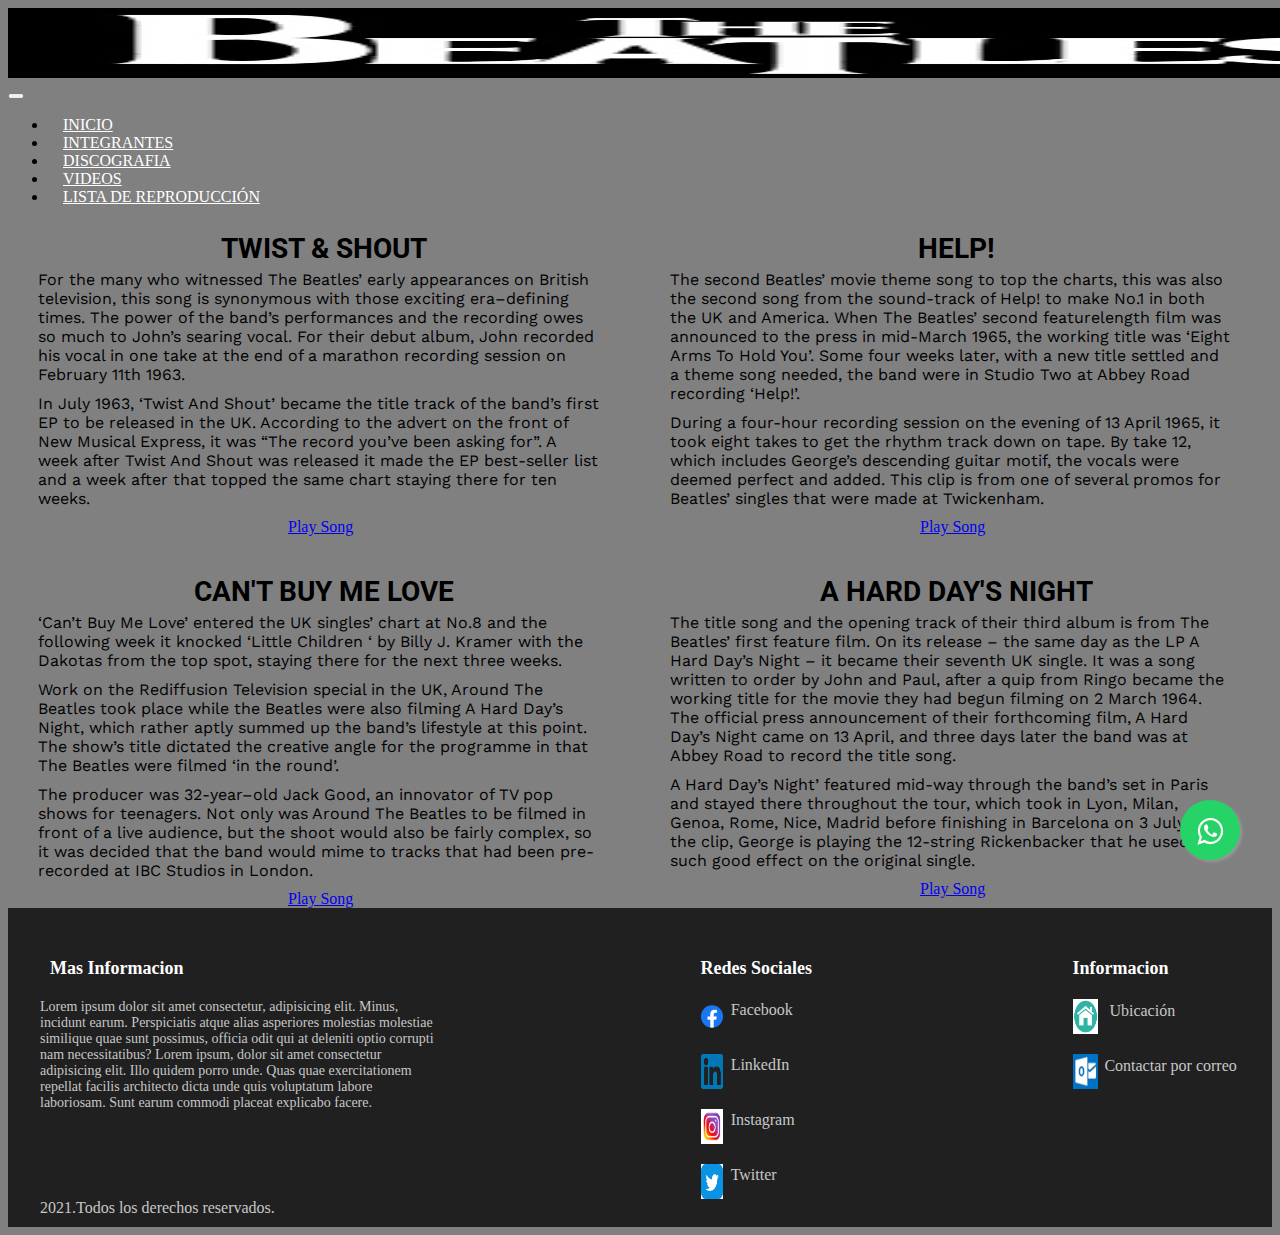
<file: paginas/videos.html>
<!DOCTYPE html>
<html lang="en">
<head>
    <meta charset="UTF-8">
    <meta http-equiv="X-UA-Compatible" content="IE=edge">
    <meta name="viewport" content="width=device-width, initial-scale=1.0">

    <!-- favicon-->
    <link rel="shortcut icon" href="../favicon.ico/videosIcon.ico" type="image/x-icon">
    
    <!-- Meta Tag / frases claves de 70 a 320 caracteres -->
    <meta name="description" content="Existen diversos y variados videos de conciertos que 
    la banda brindo a lo largo de sus años, pero seguramente uno de los mas importantes 
    sino el mas importante, es el legendario concierto denominado Concierto de la Azotea,
    que The Beatles brindo el 30 de enero de 1969 en la azotea del edificio de Apple Corps, 
    si bien no fue un concierto, fue la ultima presentacion en vivo que dieron antes de 
    separarse">
    
    <!-- keyWord (18)-->
    <meta name="keywords" content=" The Beatles, Paul McCartney, John Lennon, Ringo Starr, Goerge Harrison
    rock and roll, Liverpool, The Carven Club, conciertos, gira, azotea, edificio, 
    apple corps, beatlemania">

    <!-- Open graph-->
    <meta property="og:type" content="website">
    <meta property="og:site_name" content="The Beatles">
    <meta property="og:title" content="The Beatles | Integrantes de la banda">
    <meta property="og:description" content="Existen diversos y variados videos de conciertos que 
    la banda brindo a lo largo de sus años, pero seguramente uno de los mas importantes 
    sino el mas importante, es el legendario concierto denominado Concierto de la Azotea,
    que The Beatles brindo el 30 de enero de 1969 en la azotea del edificio de Apple Corps, 
    si bien no fue un concierto, fue la ultima presentacion en vivo que dieron antes de 
    separarse">
    
    <!--Bootstrap-->
    <link href="https://cdn.jsdelivr.net/npm/bootstrap@5.1.3/dist/css/bootstrap.min.css" rel="stylesheet" integrity="sha384-1BmE4kWBq78iYhFldvKuhfTAU6auU8tT94WrHftjDbrCEXSU1oBoqyl2QvZ6jIW3" crossorigin="anonymous">
    
    <!--CSS-->
    <link rel="stylesheet" href="../css/estilo.css">
    
    <title>The Beatles | Videos</title>
</head>
<body>
<!--NAVBAR-->
<nav class="navbar navbar-expand-lg navbar-dark bg-black">
  <div class="container-fluid">
      <a class="navbar-brand" href="#"><img class="imagen-logo" src="../imagenes/BeatlesLogo.png" alt="logo Beatles"></a>
    <button class="navbar-toggler" type="button" data-bs-toggle="collapse" data-bs-target="#navbarNav" aria-controls="navbarNav" aria-expanded="false" aria-label="Toggle navigation">
      <span class="navbar-toggler-icon"></span>
    </button>
    <div class="collapse navbar-collapse" id="navbarNav">
      <ul class="navbar-nav">
        <li class="nav-item">
          <a class="nav-link active" href="../index.html">Inicio</a>
        </li>                            
        <li class="nav-item">
          <a class="nav-link active" href="cantantes.html">Integrantes</a>
        </li>
        <li class="nav-item">
          <a class="nav-link active" href="discos.html">Discografia</a>
        </li>
        <li class="nav-item">
          <a class="nav-link active" href="videos.html">Videos</a>
        </li>
        <li class="nav-item">
          <a class="nav-link active" href="listaReproduccion.html">Lista de Reproducción</a>
        </li>             
        
      </ul>
    </div>
  </div>
</nav>
<!-- FIN NAVBAR-->

<!-- INICIO SECCIÓN VIDEOS-->

<div class="grid-videos">
  <div class="div1 border"> 
    <figcaption class="tiulo-video">Twist & Shout</figcaption>
    <div>
      <article class="articulo1">
        For the many who witnessed The Beatles’ early appearances on British television, 
        this song is synonymous with those exciting era–defining times. 
        The power of the band’s performances and the recording owes so much to John’s 
        searing vocal. For their debut album, John recorded his vocal in one take at the end 
        of a marathon recording session on February 11th 1963. 
      </article>
    </div>
  <div>
      <article class="articulo1">
        In July 1963, ‘Twist And Shout’ became the title track of the band’s first EP to be 
        released in the UK. According to the advert on the front of New Musical Express, 
        it was “The record you’ve been asking for”. A week after Twist And Shout was 
        released it made the EP best-seller list and a week after that topped the same 
        chart staying there for ten weeks. 
      </article>
    </div>
    <div>
      <a class="btn btn-secondary btn-dark" href="https://youtu.be/t5OF_3h6WVE"role="button" target="blank">Play Song</a> 
    </div>  
  </div>
  <div class="div2 div1 border">
    <figcaption class="tiulo-video">Help!</figcaption>
    <div>
      <article class="articulo1">
        The second Beatles’ movie theme song to top the charts, this was also the second 
        song from the sound-track of Help! to make No.1 in both the UK and America. 
        When The Beatles’ second featurelength film was announced to the press in 
        mid-March 1965, the working title was ‘Eight Arms To Hold You’. 
        Some four weeks later, with a new title settled and a theme song needed, 
        the band were in Studio Two at Abbey Road recording ‘Help!’. 
      </article>
    </div>
    <div>
      <article class="articulo1">
        During a four-hour recording session on the evening of 13 April 1965, 
        it took eight takes to get the rhythm track down on tape. By take 12, 
        which includes George’s descending guitar motif, the vocals were deemed 
        perfect and added.
        This clip is from one of several promos for Beatles’ singles that were made at 
        Twickenham.
      </article>
    </div>
    <div>
      <a class="btn btn-secondary btn-dark" href="https://youtu.be/2Q_ZzBGPdqE"role="button" target="blank">Play Song</a> 
    </div>
  </div>
  <div class="div3 div1 border"> 
    <figcaption class="tiulo-video">Can't Buy Me Love</figcaption>
    <div>
      <article class="articulo1">
        ‘Can’t Buy Me Love’ entered the UK singles’ chart at No.8 and the following week it 
        knocked ‘Little Children ‘ by Billy J. Kramer with the Dakotas from the top spot, 
        staying there for the next three weeks.  
      </article>
    </div>
    <div>
      <article class="articulo1">
        Work on the Rediffusion Television special in the UK, Around The Beatles took 
        place while the Beatles were also filming A Hard Day’s Night, which rather aptly 
        summed up the band’s lifestyle at this point. The show’s title dictated the 
        creative angle for the programme in that The Beatles were filmed ‘in the round’.
      </article>
    </div>
    <div class="articulo1">
      The producer was 32-year–old Jack Good, an innovator of TV pop shows for teenagers. 
      Not only was Around The Beatles to be filmed in front of a live audience, but the 
      shoot would also be fairly complex, so it was decided that the band would mime to 
      tracks that had been pre-recorded at IBC Studios in London.
    </div>
      <div>
        <a class="btn btn-secondary btn-dark" href="https://youtu.be/srwxJUXPHvE"role="button" target="blank">Play Song</a> 
      </div>  
  </div>
  <div class="div4 div1 border"> 
    <figcaption class="tiulo-video">A Hard Day's Night</figcaption>
    <div>
      <article class="articulo1">
        The title song and the opening track of their third album is from The Beatles’ 
        first feature film. On its release – the same day as the LP A Hard Day’s Night – it 
        became their seventh UK single. It was a song written to order by John and Paul, 
        after a quip from Ringo became the working title for the movie they had begun 
        filming on 2 March 1964. The official press announcement of their forthcoming film, 
        A Hard Day’s Night came on 13 April, and three days later the band was at Abbey Road 
        to record the title song. 
      </article>
    </div>
    <div>
      <article class="articulo1">
        A Hard Day’s Night’ featured mid-way through the band’s set in Paris and stayed 
        there throughout the tour, which took in Lyon, Milan, Genoa, Rome, Nice, Madrid 
        before finishing in Barcelona on 3 July. In the clip, George is playing 
        the 12-string Rickenbacker that he used to such good effect on the original single. 
      </article>
      <div>
        <a class="btn btn-secondary btn-dark" href="https://youtu.be/Yjyj8qnqkYI"role="button" target="blank">Play Song</a> 
      </div>
    </div>
  </div>
</div> 

<!-- FIN SECCIÓN VIDEOS-->


<!--INICIO FOOTER-->
<footer>
  <div class="contenedor_todo_footer">
      <div class="contenedor">
          <div class="columna_1">
              <h3> Mas Informacion</h3>
                  <p>
                      Lorem ipsum dolor sit amet consectetur, adipisicing elit. 
                      Minus, incidunt earum. Perspiciatis atque alias asperiores 
                      molestias molestiae similique quae sunt possimus, officia odit 
                      qui at deleniti optio corrupti nam necessitatibus?
                      Lorem ipsum, dolor sit amet consectetur adipisicing elit. Illo 
                      quidem porro unde. Quas quae exercitationem repellat facilis 
                      architecto dicta unde quis voluptatum labore laboriosam. 
                      Sunt earum commodi placeat explicabo facere.
                  </p>
          </div>
          <div class="columna_2">
              <h3>Redes Sociales</h3>
              <div class="filas">
                  <img src="../imagenes/Facebook_f_logo_(2019).svg" alt="logo de facebook">
                  <a class="nombreRed" href="https://www.facebook.com" target="blank">Facebook</a>
              </div>

              <div class="filas">
                  <img src="../imagenes/logolinkedin.png" alt="logo de linkedin">
                  <a class="nombreRed" href="https://ar.linkedin.com" target="blank">LinkedIn</a>                        
              </div>

              <div class="filas">
                  <img src="../imagenes/instagram-1581266_1280.webp" alt="logo instagram">
                  <a class="nombreRed" href="https://www.instagram.com" target="blank">Instagram</a>
              </div>

              <div class="filas">
                  <img src="../imagenes/twitter.png" alt="logo twitter">
                  <a class="nombreRed" href="https://twitter.com"target="blank">Twitter</a>
              </div>
          </div>
          <div class="columna_3">
              <h3>Informacion</h3>
              <div class="row1">
                  <img src="../imagenes/logo direccion1.png" alt="logo direccion">
                  <a class="nombreRed" href="https://www.google.com/maps/embed?pb=!1m14!1m8!1m3!1d4757.000719849113!2d-2.9899091!3d53.4058771!3m2!1i1024!2i768!4f13.1!3m3!1m2!1s0x487b212e349cd1c9%3A0x3b50330ca98cf538!2sThe%20Cavern%20Club!5e0!3m2!1ses!2sar!4v1645475006354!5m2!1ses!2sar" target="blanck">Ubicación</a>
              </div>
              <div class="row1">
                  <img src="../imagenes/email.jpg" alt="email">
                  <a class="nombreRed1" href="mailto:ricardofornetti@hotmail.com.ar?Subject=Interesado%20en%20la%20página">Contactar por correo</a>
              </div>

              <div class="row1">
                  <a href="https://api.whatsapp.com/send?phone=5492604404920&text=Bienvenido a Beatlemania." class="float" target="_blank">
                  <i class="fa fa-whatsapp my-float"></i></a>
            </div>
              
          </div>
      </div>

  <div class="contenedor_footer">
      <div class="copyright">
          <label>2021.Todos los derechos reservados.</label>
      </div>
  </div>
</div>  
</footer> 
<!--FIN FOOTER-->


<script src="https://cdn.jsdelivr.net/npm/bootstrap@5.1.3/dist/js/bootstrap.bundle.min.js" integrity="sha384-ka7Sk0Gln4gmtz2MlQnikT1wXgYsOg+OMhuP+IlRH9sENBO0LRn5q+8nbTov4+1p" crossorigin="anonymous"></script>
<link rel="stylesheet" href="https://maxcdn.bootstrapcdn.com/font-awesome/4.5.0/css/font-awesome.min.css">
</body>
</html>
</file>
<file: css/estilo.css>
/* Importar componentes para compilar en el principal */
@import url("https://fonts.googleapis.com/css2?family=Inter&family=Montserrat:wght@100&family=Old+Standard+TT:ital@1&family=Roboto:wght@400;500&display=swap");
@import url("https://fonts.googleapis.com/css2?family=Inter:wght@200&family=Lobster&family=Montserrat:wght@100&family=Old+Standard+TT:ital@1&family=Work+Sans:wght@600&display=swap");
@import url("https://fonts.googleapis.com/css2?family=IBM+Plex+Sans&family=Inter:wght@200&family=Lobster&family=Montserrat:wght@100&family=Old+Standard+TT:ital@1&display=swap");
@import url("https://fonts.googleapis.com/css2?family=Inter&family=Montserrat:wght@100&family=Old+Standard+TT:ital@1&family=Roboto:wght@400;500&display=swap");
@import url("https://fonts.googleapis.com/css2?family=Inter:wght@200&family=Lobster&family=Montserrat:wght@100&family=Old+Standard+TT:ital@1&family=Work+Sans:wght@600&display=swap");
@import url("https://fonts.googleapis.com/css2?family=IBM+Plex+Sans&family=Inter:wght@200&family=Lobster&family=Montserrat:wght@100&family=Old+Standard+TT:ital@1&display=swap");
@import url("https://fonts.googleapis.com/css2?family=Inter&family=Montserrat:wght@100&family=Old+Standard+TT:ital@1&family=Roboto:wght@400;500&display=swap");
@import url("https://fonts.googleapis.com/css2?family=Inter:wght@200&family=Lobster&family=Montserrat:wght@100&family=Old+Standard+TT:ital@1&family=Work+Sans:wght@600&display=swap");
@import url("https://fonts.googleapis.com/css2?family=IBM+Plex+Sans&family=Inter:wght@200&family=Lobster&family=Montserrat:wght@100&family=Old+Standard+TT:ital@1&display=swap");
@import url("https://fonts.googleapis.com/css2?family=Inter&family=Montserrat:wght@100&family=Old+Standard+TT:ital@1&family=Roboto:wght@400;500&display=swap");
@import url("https://fonts.googleapis.com/css2?family=Inter:wght@200&family=Lobster&family=Montserrat:wght@100&family=Old+Standard+TT:ital@1&family=Work+Sans:wght@600&display=swap");
@import url("https://fonts.googleapis.com/css2?family=IBM+Plex+Sans&family=Inter:wght@200&family=Lobster&family=Montserrat:wght@100&family=Old+Standard+TT:ital@1&display=swap");
@import url("https://fonts.googleapis.com/css2?family=Inter&family=Montserrat:wght@100&family=Old+Standard+TT:ital@1&family=Roboto:wght@400;500&display=swap");
@import url("https://fonts.googleapis.com/css2?family=Inter:wght@200&family=Lobster&family=Montserrat:wght@100&family=Old+Standard+TT:ital@1&family=Work+Sans:wght@600&display=swap");
@import url("https://fonts.googleapis.com/css2?family=IBM+Plex+Sans&family=Inter:wght@200&family=Lobster&family=Montserrat:wght@100&family=Old+Standard+TT:ital@1&display=swap");
.navbar .container-fluid .navbar-brand .imagen-logo {
  width: 120%;
  height: 70px;
}
.navbar .container-fluid .navbar-nav {
  margin-left: auto;
}
.navbar .container-fluid .navbar-nav .nav-link {
  color: white;
  text-transform: uppercase;
  margin: 15px;
}
.navbar .container-fluid .navbar-nav .nav-link:hover {
  transition: 1.5s;
  transform: scale(1.1);
  background-color: #575454;
}

footer {
  background-color: #202020;
  color: white;
  width: 100%;
}
footer .contenedor_todo_footer {
  width: 100%;
  max-width: 1200px;
  margin: auto;
  padding: 10px;
}
footer .contenedor_todo_footer .contenedor {
  display: flex;
  justify-content: space-between;
}
footer .contenedor_todo_footer .contenedor .columna_1 {
  max-width: 400px;
}
footer .contenedor_todo_footer .contenedor .columna_1 h3 {
  font-size: 18px;
  color: #fff;
  text-align: left;
  margin-top: 40px;
  margin-left: 10px;
}
footer .contenedor_todo_footer .contenedor .columna_1 p {
  font-size: 14px;
  color: #C7C7C7;
  margin-top: 20px;
}
footer .contenedor_todo_footer .contenedor .columna_2 {
  max-width: 400px;
}
footer .contenedor_todo_footer .contenedor .columna_2 h3 {
  font-size: 18px;
  color: white;
  margin-top: 40px;
}
footer .contenedor_todo_footer .contenedor .columna_2 .filas {
  margin-top: 20px;
  display: flex;
}
footer .contenedor_todo_footer .contenedor .columna_2 .filas img {
  width: 20%;
  height: 35px;
}
footer .contenedor_todo_footer .contenedor .columna_2 .filas .nombreRed {
  color: #C7C7C7;
  text-decoration: none;
  text-align: center;
  margin-top: 2%;
  margin-left: 7%;
}
footer .contenedor_todo_footer .contenedor .columna_3 {
  max-width: 400px;
}
footer .contenedor_todo_footer .contenedor .columna_3 h3 {
  font-size: 18px;
  color: white;
  margin-top: 40px;
}
footer .contenedor_todo_footer .contenedor .columna_3 .row1 {
  margin-top: 20px;
  display: flex;
}
footer .contenedor_todo_footer .contenedor .columna_3 .row1 img {
  width: 15%;
  height: 35px;
}
footer .contenedor_todo_footer .contenedor .columna_3 .row1 .nombreRed {
  text-align: center;
  text-decoration: none;
  color: #C7C7C7;
  margin-top: 2%;
  margin-left: 7%;
}
footer .contenedor_todo_footer .contenedor .columna_3 .row1 .nombreRed1 {
  text-decoration: none;
  color: #C7C7C7;
  text-align: center;
  margin-top: 2%;
  margin-left: 4%;
}
footer .contenedor_todo_footer .contenedor .columna_3 .row1 .float {
  position: fixed;
  width: 60px;
  height: 60px;
  bottom: 40px;
  right: 40px;
  background-color: #25d366;
  color: #FFF;
  border-radius: 50px;
  text-align: center;
  font-size: 30px;
  box-shadow: 2px 2px 3px #999;
  z-index: 100;
}
footer .contenedor_todo_footer .contenedor .columna_3 .row1 .float:hover {
  text-decoration: none;
  color: #25d366;
  background-color: #fff;
}
footer .contenedor_todo_footer .contenedor .columna_3 .row1 .my-float {
  margin-top: 16px;
}
footer .contenedor_todo_footer .contenedor_footer {
  color: white;
  display: flex;
  justify-content: space-between;
}
footer .contenedor_todo_footer .contenedor_footer .copyright {
  color: #C7C7C7;
}
footer .contenedor_todo_footer .contenedor_footer .informacion a {
  text-decoration: none;
  color: white;
}

/*

.float{
	position:fixed;
	width:60px;
	height:60px;
	bottom:40px;
	right:40px;
	background-color:#25d366;
	color:#FFF;
	border-radius:50px;
	text-align:center;
  font-size:30px;
	box-shadow: 2px 2px 3px #999;
  z-index:100;
}
.float:hover {
	text-decoration: none;
	color: #25d366;
  background-color:#fff;
}

.my-float{
	margin-top:16px;
}
*/
/*
@import url('https://fonts.googleapis.com/css2?family=Inter:wght@200&family=Montserrat:wght@100&family=Old+Standard+TT:ital@1&family=Roboto:wght@400;500&display=swap');
*/
.seccion-principal {
  height: 800px;
  width: 100%;
}
.seccion-principal p {
  text-align: justify;
  font-family: "Work Sans", sans-serif;
  font-size: 16px;
  letter-spacing: 2px;
  line-height: 20px;
  margin: 30px 40px 30px 20px;
  padding: 3px 10px 3px 10px;
}
.seccion-principal .imagen-central {
  width: 100%;
  height: 700px;
}

/*
@import url('https://fonts.googleapis.com/css2?family=Inter:wght@200&family=Montserrat:wght@100&family=Old+Standard+TT:ital@1&family=Roboto:wght@400;500&display=swap');
*/
/*CSS INTEGRANTES*/
.grid-cantantes {
  display: grid;
  grid-template-columns: 1fr 2fr;
  grid-template-rows: repeat(4, 1fr);
  grid-column-gap: 0px;
  grid-row-gap: 0px;
  /*background-color: gray;*/
}
.grid-cantantes .div1 {
  grid-area: 1/1/2/2;
}
.grid-cantantes .div1 .nombre {
  font-family: "Roboto", sans-serif;
  text-transform: uppercase;
  text-align: center;
  font-weight: bold;
  margin-top: 10px;
  font-size: 28px;
}
.grid-cantantes .div1 .foto {
  width: 70%;
  height: 300px;
  margin-top: 10px;
  margin-bottom: 20px;
}
.grid-cantantes .div2 {
  grid-area: 1/2/2/3;
}
.grid-cantantes .div2 .article {
  font-family: "Work Sans", sans-serif;
  margin-top: 30px;
  margin-right: 30px;
  margin-bottom: 10px;
  margin-left: 20px;
  text-align: justify;
}
.grid-cantantes .div3 {
  grid-area: 2/1/3/2;
}
.grid-cantantes .div4 {
  grid-area: 2/2/3/3;
}
.grid-cantantes .div5 {
  grid-area: 3/1/4/2;
}
.grid-cantantes .div6 {
  grid-area: 3/2/4/3;
}
.grid-cantantes .div7 {
  grid-area: 4/1/5/2;
}
.grid-cantantes .div8 {
  grid-area: 4/2/5/3;
}

/*





*/
/*CSS INTEGRANTES*/
/*
@import url('https://fonts.googleapis.com/css2?family=Inter:wght@200&family=Montserrat:wght@100&family=Old+Standard+TT:ital@1&family=Roboto:wght@400;500&display=swap');
*/
/*CSS DISCOGRAFIA*/
.discos {
  display: grid;
  grid-template-columns: repeat(4, 1fr);
  grid-template-rows: repeat(6, 1fr);
  grid-column-gap: 0px;
  grid-row-gap: 0px;
}
.discos .div1 {
  grid-area: 1/1/2/2;
}
.discos .div1 .fecha {
  font-family: "Roboto", sans-serif;
  font-weight: bold;
  margin-top: 5px;
  text-align: justify;
  color: green;
  margin-left: 5px;
}
.discos .div1 .titulo {
  font-family: "Roboto", sans-serif;
  font-weight: bold;
  position: absolute;
  text-transform: uppercase;
  text-align: center;
  font-weight: bold;
  margin-top: 10px;
  margin-left: 5px;
  margin-right: 5px;
}
.discos .div1 .imagen {
  margin: 40px 10px 20px 10px;
  display: inline-block;
  position: relative;
  height: 250px;
}
.discos .div2 {
  grid-area: 2/1/3/2;
}
.discos .div3 {
  grid-area: 3/1/4/2;
}
.discos .div4 {
  grid-area: 4/1/5/2;
}
.discos .div5 {
  grid-area: 3/2/3/2;
}
.discos .div6 {
  grid-area: 4/2/7/2;
}
.discos .div7 {
  grid-area: 1/2/2/3;
}
.discos .div8 {
  grid-area: 2/2/3/3;
}
.discos .div9 {
  grid-area: 5/1/5/2;
}
.discos .div10 {
  grid-area: 6/1/6/2;
}
.discos .div11 {
  grid-area: 5/2/6/3;
}
.discos .div12 {
  grid-area: 6/2/7/3;
}
.discos .div13 {
  grid-area: 1/3/2/4;
}
.discos .div14 {
  grid-area: 2/3/3/4;
}
.discos .div15 {
  grid-area: 3/3/4/4;
}
.discos .div16 {
  grid-area: 4/3/5/4;
}
.discos .div17 {
  grid-area: 5/3/6/4;
}
.discos .div18 {
  grid-area: 6/3/7/4;
}
.discos .div19 {
  grid-area: 1/4/2/5;
}
.discos .div20 {
  grid-area: 2/4/3/5;
}
.discos .div21 {
  grid-area: 3/4/4/5;
}
.discos .div22 {
  grid-area: 4/4/5/5;
}
.discos .div23 {
  grid-area: 5/4/6/5;
}
.discos .div24 {
  grid-area: 6/4/7/5;
}

/*
@import url('https://fonts.googleapis.com/css2?family=Inter:wght@200&family=Montserrat:wght@100&family=Old+Standard+TT:ital@1&family=Roboto:wght@400;500&display=swap');
*/
/*CSS VIDEOS*/
.grid-videos {
  display: grid;
  grid-template-columns: repeat(2, 1fr);
  grid-template-rows: repeat(2, 2fr);
  grid-column-gap: 0px;
  grid-row-gap: 0px;
}
.grid-videos .div1 {
  grid-area: 1/1/2/2;
}
.grid-videos .div1 .tiulo-video {
  font-family: "Roboto", sans-serif;
  text-transform: uppercase;
  text-align: center;
  font-weight: bold;
  margin-top: 10px;
  font-size: 28px;
}
.grid-videos .div1 .articulo1 {
  font-family: "Work Sans", sans-serif;
  margin-top: 5px;
  margin-right: 40px;
  margin-bottom: 10px;
  margin-left: 30px;
}
.grid-videos .div1 .btn {
  margin-top: 20px;
  margin-left: 280px;
  margin-bottom: 30px;
}
.grid-videos .div2 {
  grid-area: 1/2/2/3;
}
.grid-videos .div3 {
  grid-area: 2/1/3/2;
}
.grid-videos .div4 {
  grid-area: 2/2/3/3;
}

/*
@import url('https://fonts.googleapis.com/css2?family=Inter:wght@200&family=Montserrat:wght@100&family=Old+Standard+TT:ital@1&family=Roboto:wght@400;500&display=swap');
*/
/* CCS LISTA DE REPRODUCCION*/
.seccion-lista {
  height: 800px;
  width: 100%;
}
.seccion-lista .div-lista {
  margin-top: 40px;
  margin-left: 5%;
  margin-right: 5%;
}

/* FIN LISTA DE REPRODUCCION*/
body {
  background-color: gray;
}

/*# sourceMappingURL=estilo.css.map */
</file>
